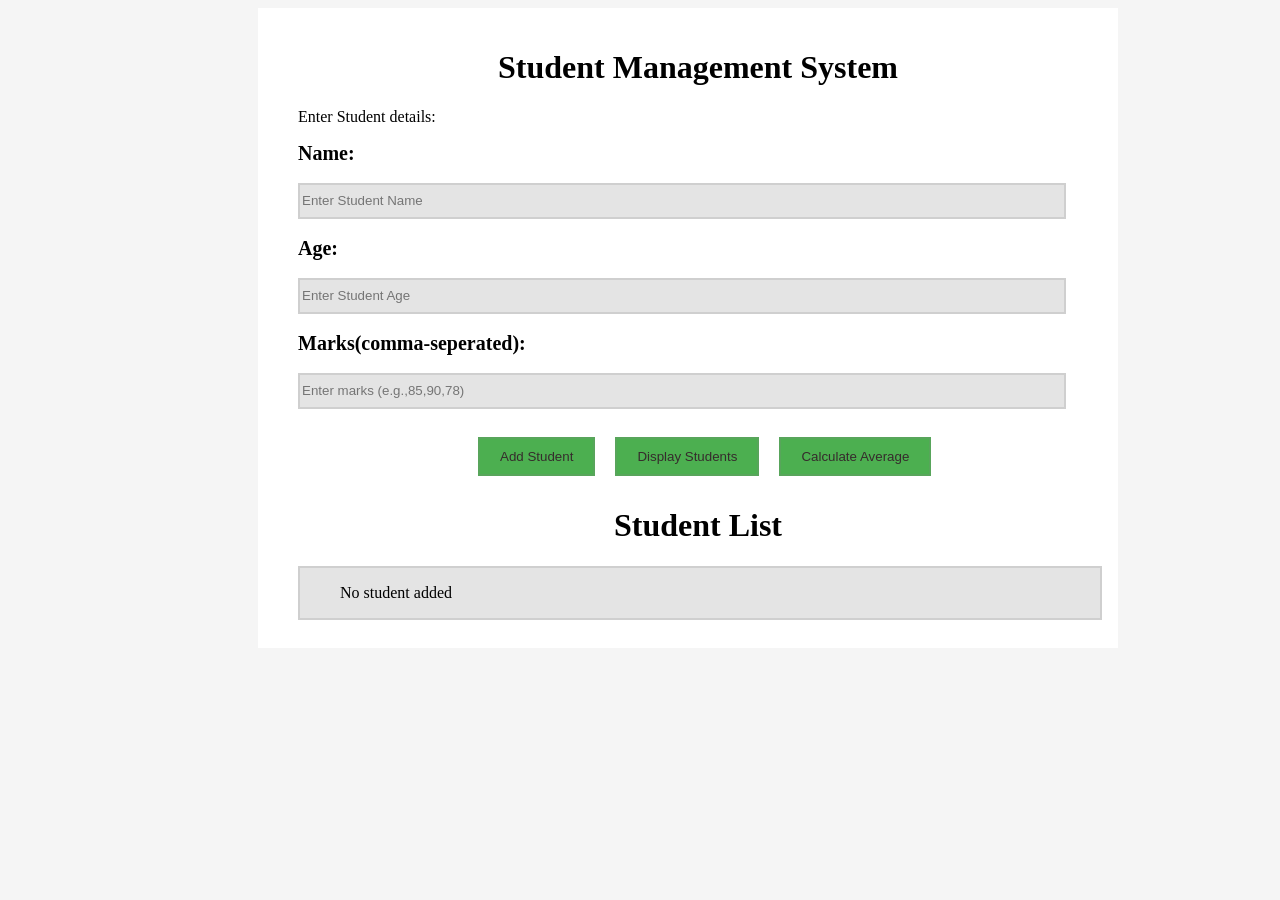
<file: index.html>
<!DOCTYPE html>
<html lang="en">
<head>
    <meta charset="UTF-8">
    <meta name="viewport" content="width=device-width, initial-scale=1.0">
    <title>Student Management System</title>
    <link rel="stylesheet" href="style.css">
</head>
<body>
    <div id="parent">
        <h1>Student Management System</h1>
        <p>Enter Student details:</p>
        <form>
            <label for="name" class="labels">Name:</label><br><br>
            <input type="text" id="name" name="name" placeholder="Enter Student Name"><br><br>
            <label for="age" class="labels">Age:</label><br><br>
            <input type="text" id="age" name="age" placeholder="Enter Student Age"><br><br>
            <label for="marks" class="labels">Marks(comma-seperated):</label><br><br>
            <input type="text" id="marks" name="marks" placeholder="Enter marks (e.g.,85,90,78)"><br><br>
        </form>
        <div id="btnParent">
                <button type="button" class="btn" id="btn1">Add Student</button>
                <button type="button" class="btn" id="btn2">Display Students</button>
                <button type="button" class="btn" id="btn3">Calculate Average</button>
        </div>
        <h1>Student List</h1>
        <ul id="added_student">
            <p id="noStudent">No student added</p>
        </ul>
        </div>
        <script src="script.js"></script>
</body>
</html>
</file>
<file: style.css>
body {
    background-color: whitesmoke    ;
}
h1{
    text-align: center;
}
#parent {
    background-color: white;
    width: 800px;
    height: 600px;
    padding: 20px;
    padding-left: 40px;
    margin-left: 250px;

}
button {
    padding: 10px 20px;
    margin: 10px;
    background-color: #4CAF50;
    color: rgb(54, 44, 44);
    border: none;
}
#added_student {
    width: 760px;
    height: 50px;
    background-color: rgba(128, 128, 128, 0.216);
    border: 2px solid rgba(128, 128, 128, 0.216);
}
input {
    width: 760px;
    height: 30px;
    background-color: rgba(128, 128, 128, 0.216);
    border: 2px solid rgba(128, 128, 128, 0.216);
}
#btnParent{
    display: flex;
    margin-left: 170px;
}
.btn{
    border: 2px solid rgba(128, 128, 128, 0.216);
}
.labels{
    font-weight: bold;
    font-size: 20px;
}
</file>
<file: Assignmnet_04.css>
body {
    background-color: whitesmoke    ;
}
h1{
    text-align: center;
}
#parent {
    background-color: white;
    width: 800px;
    height: 600px;
    padding: 20px;
    padding-left: 40px;
    margin-left: 250px;

}
button {
    padding: 10px 20px;
    margin: 10px;
    background-color: #4CAF50;
    color: rgb(54, 44, 44);
    border: none;
}
#added_student {
    width: 760px;
    height: 50px;
    background-color: rgba(128, 128, 128, 0.216);
    border: 2px solid rgba(128, 128, 128, 0.216);
}
input {
    width: 760px;
    height: 30px;
    background-color: rgba(128, 128, 128, 0.216);
    border: 2px solid rgba(128, 128, 128, 0.216);
}
#btnParent{
    display: flex;
    margin-left: 170px;
}
.btn{
    border: 2px solid rgba(128, 128, 128, 0.216);
}
.labels{
    font-weight: bold;
    font-size: 20px;
}
</file>
